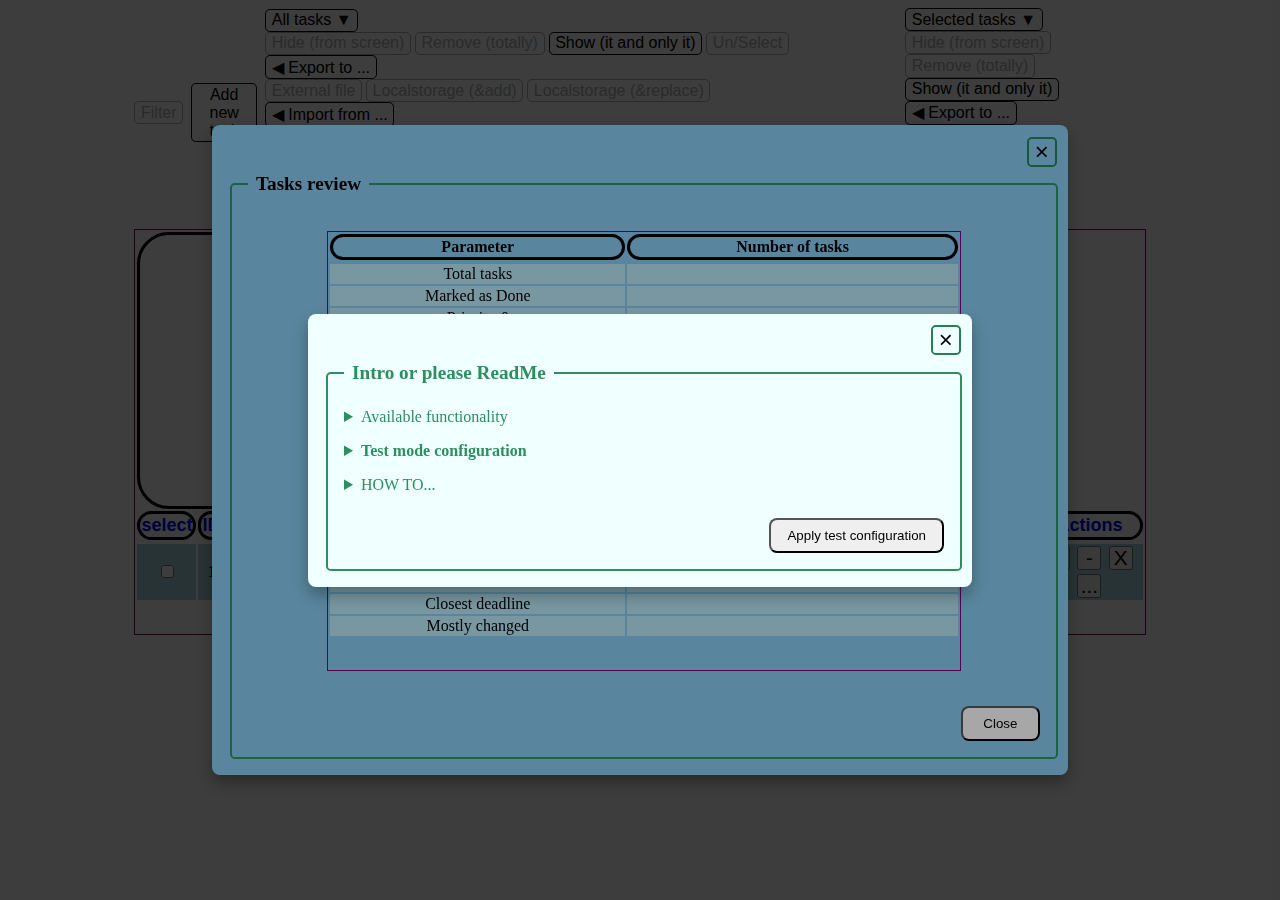
<file: Code/HTML/index.html>
<!doctype html>
<html lang="en">
    <head>
        <meta charset="UTF-8" />
        <meta name="author" content="Yaroslav Domb">
        <meta name="viewport" content="width=device-width, initial-scale=1.0" />
        
        <meta property="og:title" content="Task Manager App">
        <meta property="og:description" content="Final project of JS module — task management application">
        <meta property="og:type" content="website">

        <meta name="twitter:title" content="Task Manager App">
        <meta name="twitter:description" content="Final project of JS module — task management application">

        <title>Final JS project</title>
        <link rel="stylesheet" href="../CSS/style.css" />
        <link rel="stylesheet" href="../CSS/modal.css" />
        <script type="module" src="../JS/script.js"></script>
    </head>
    <body>
        <div class="modal-overlay" id="modalOverlay">
            <div class="modal" role="dialog" aria-modal="true" aria-labelledby="modal-legend">
                <button id="closeBtn" class="close-button" aria-label="Close add task modal">&times;</button>
                <form>
                    <fieldset>
                        <legend id="modal-legend">New Task Data</legend>
                        <div class="form-group">
                            <label for="task-is-done">Done:</label>
                            <input type="checkbox" id="task-is-done" />
                        </div>

                        <div class="form-group">
                            <label for="task-group">Group:</label>
                            <input list="groups" id="task-group" />
                            <datalist id="groups">
                                <option value="New group"></option>
                            </datalist>
                        </div>

                        <div class="form-group slider-row">
                            <label for="task-priority">Priority</label>
                            <div class="slider-wrapper">
                                <div class="priority-labels-top">
                                    <span>LOWEST</span>
                                    <output id="priority-value" class="priority-output" for="task-priority">5</output>
                                    <span>HIGHEST</span>
                                </div>

                                <input
                                    type="range"
                                    id="task-priority"
                                    min="0"
                                    max="10"
                                    step="1"
                                    value="5"
                                    list="priority-ticks"
                                    class="priority-slider"
                                />
                                <datalist id="priority-ticks">
                                    <option value="10"></option>
                                    <option value="9"></option>
                                    <option value="8"></option>
                                    <option value="7"></option>
                                    <option value="6"></option>
                                    <option value="5"></option>
                                    <option value="4"></option>
                                    <option value="3"></option>
                                    <option value="2"></option>
                                    <option value="1"></option>
                                    <option value="0"></option>
                                </datalist>

                                <div class="priority-labels-bottom">
                                    <span>10</span>
                                    <span>0</span>
                                </div>
                            </div>
                        </div>

                        <div class="form-group">
                            <label for="task-details">Task details:</label>
                            <input type="text" id="task-details" required />
                        </div>
                        <div class="form-group">
                            <label for="task-deadline">Deadline:</label>
                            <input type="datetime-local" id="task-deadline" required />
                        </div>
                        <button type="submit" id="submitBtn">Add task</button>
                    </fieldset>
                </form>
            </div>
        </div>

        <div class="history-modal-overlay" id="historyModalOverlay">
            <div class="history-modal" role="dialog" aria-modal="true" aria-labelledby="history-modal-legend">
                <button id="historyCloseBtn" class="history-close-button" aria-label="Close history modal">
                    &times;
                </button>
                <form>
                    <fieldset>
                        <legend id="history-modal-legend">Task history changes</legend>
                        <table id="history-table">
                            <caption class="visually-hidden">
                                Task history changes
                            </caption>
                            <thead>
                                <tr class="column-header">
                                    <th>Select</th>
                                    <th>ID</th>
                                    <th>Done</th>
                                    <th>Task group</th>
                                    <th>Priority</th>
                                    <th>Task details</th>
                                    <th>Dead line</th>
                                    <th>Created at</th>
                                    <th>Updated at</th>
                                </tr>
                            </thead>
                            <tbody id="history-body">
                                <tr>
                                    <td>
                                        <input type="checkbox" aria-label="Select row" />
                                    </td>
                                    <td>10</td>
                                    <td>
                                        <input type="checkbox" aria-label="Task is done" />
                                    </td>
                                    <td>Home</td>
                                    <td>1</td>
                                    <td>Create first task and put it into the DB</td>
                                    <td>9/Feb/2019 10:56 (Isr TZ)</td>
                                    <td>9/Mar/2026 10:56 (Isr TZ)</td>
                                    <td>22/Jun/2028 22:12 (Isr TZ)</td>
                                </tr>
                            </tbody>
                        </table>
                        <button type="submit" id="historySubmitBtn">Close history</button>
                    </fieldset>
                </form>
            </div>
        </div>

        <div class="filter-modal-overlay" id="filterModalOverlay">
            <div class="filter-modal" role="dialog" aria-modal="true" aria-labelledby="filter-modal-legend">
                <button id="filterCloseBtn" class="filter-close-button" aria-label="Close filter modal">&times;</button>
                <form id="logicalOperatorsForm">
                    <fieldset>
                        <legend id="filter-modal-legend">Logical operators</legend>
                        <span id="drag-hint" class="visually-hidden">Drag to the filter field below</span>
                        <div class="drag-row">
                            <button
                                type="button"
                                class="drag-btn"
                                draggable="true"
                                data-type="operator"
                                aria-label="Logical AND operator"
                                aria-describedby="drag-hint"
                            >
                                AND
                            </button>
                            <button
                                type="button"
                                class="drag-btn"
                                draggable="true"
                                data-type="operator"
                                aria-label="Logical OR operator"
                                aria-describedby="drag-hint"
                            >
                                OR
                            </button>
                            <button
                                type="button"
                                class="drag-btn"
                                draggable="true"
                                data-type="operator"
                                aria-label="Open parenthesis"
                                aria-describedby="drag-hint"
                            >
                                (
                            </button>
                            <button
                                type="button"
                                class="drag-btn"
                                draggable="true"
                                data-type="operator"
                                aria-label="Close parenthesis"
                                aria-describedby="drag-hint"
                            >
                                )
                            </button>
                        </div>
                    </fieldset>
                </form>

                <form id="relationsForm">
                    <fieldset>
                        <legend>Relations</legend>
                        <div
                            class="filter-row"
                            id="draggableRow"
                            draggable="true"
                            role="group"
                            aria-label="Filter condition row, draggable"
                            aria-describedby="drag-hint"
                        >
                            <div class="field-group">
                                <label for="field-name">Field name:</label>
                                <select class="field" id="field-name" data-type="bool">
                                    <option value="task-select" data-type="bool">select</option>
                                    <option value="task-id" data-type="number">id</option>
                                    <option value="task-isDone" data-type="bool">isDone</option>
                                    <option value="task-priority" data-type="number">priority</option>
                                    <option value="task-group" data-type="string">group</option>
                                    <option value="task-details" data-type="string">details</option>
                                    <option value="task-deadline" data-type="date-time">deadline</option>
                                    <option value="task-createdAt" data-type="date-time">createdAt</option>
                                    <option value="task-updatedAt" data-type="date-time">updatedAt</option>
                                </select>
                            </div>
                            <div class="field-group">
                                <label for="operation">Operation:</label>
                                <select class="operation" id="operation"></select>
                            </div>
                            <div class="field-group">
                                <label>Value:</label>
                                <div class="value-container" id="field-value"></div>
                            </div>
                        </div>
                    </fieldset>
                </form>

                <form id="finalFilterForm">
                    <fieldset>
                        <legend>Final filter</legend>
                        <textarea
                            id="finalFilter"
                            rows="5"
                            aria-label="Final filter result"
                            readonly
                            aria-readonly="true"
                        ></textarea>
                    </fieldset>
                </form>
                <div class="filter-buttons">
                    <button type="button" id="dropFilter" class="hide-if-no-tasks hide-if-no-filter">
                        Drop filter
                    </button>
                    <button type="button" id="clearFilter">Clear filter</button>
                    <button type="submit" id="filterSubmitBtn">Apply filter</button>
                </div>
            </div>
        </div>

        <div class="statistic-modal-overlay" id="statisticModalOverlay">
            <div class="statistic-modal" role="dialog" aria-modal="true" aria-labelledby="statistic-modal-legend">
                <button id="statisticCloseBtn" class="statistic-close-button" aria-label="Close statistic modal">
                    &times;
                </button>
                <form>
                    <fieldset>
                        <legend id="statistic-modal-legend">Tasks review</legend>
                        <table id="statistic-table">
                            <caption class="visually-hidden">
                                Task statistics
                            </caption>
                            <thead>
                                <tr>
                                    <th>Parameter</th>
                                    <th>Number of tasks</th>
                                </tr>
                            </thead>
                            <tbody>
                                <tr>
                                    <td>Total tasks</td>
                                    <td id="total-task"></td>
                                </tr>
                                <tr>
                                    <td>Marked as Done</td>
                                    <td id="done"></td>
                                </tr>
                                <tr>
                                    <td>Priority-0</td>
                                    <td id="p0"></td>
                                </tr>
                                <tr>
                                    <td>Priority-1</td>
                                    <td id="p1"></td>
                                </tr>
                                <tr>
                                    <td>Priority-2</td>
                                    <td id="p2"></td>
                                </tr>
                                <tr>
                                    <td>Priority-3</td>
                                    <td id="p3"></td>
                                </tr>
                                <tr>
                                    <td>Priority-4</td>
                                    <td id="p4"></td>
                                </tr>
                                <tr>
                                    <td>Priority-5</td>
                                    <td id="p5"></td>
                                </tr>
                                <tr>
                                    <td>Priority-6</td>
                                    <td id="p6"></td>
                                </tr>
                                <tr>
                                    <td>Priority-7</td>
                                    <td id="p7"></td>
                                </tr>
                                <tr>
                                    <td>Priority-8</td>
                                    <td id="p8"></td>
                                </tr>
                                <tr>
                                    <td>Priority-9</td>
                                    <td id="p9"></td>
                                </tr>
                                <tr>
                                    <td>Priority-10</td>
                                    <td id="p10"></td>
                                </tr>
                                <tr>
                                    <td>Groups</td>
                                    <td id="groups-stat"></td>
                                </tr>
                                <tr>
                                    <td>Latest deadline</td>
                                    <td id="latest-dead"></td>
                                </tr>
                                <tr>
                                    <td>Closest deadline</td>
                                    <td id="closest-dead"></td>
                                </tr>
                                <tr>
                                    <td>Mostly changed</td>
                                    <td id="mostly-changed"></td>
                                </tr>
                            </tbody>
                        </table>
                        <button type="submit" id="statisticSubmitBtn">Close</button>
                    </fieldset>
                </form>
            </div>
        </div>

        <div class="intro-modal-overlay" id="introModalOverlay">
            <div class="intro-modal" role="dialog" aria-modal="true" aria-labelledby="intro-modal-legend">
                <button id="introCloseBtn" class="intro-close-button" aria-label="Close intro modal">&times;</button>
                <form>
                    <fieldset>
                        <legend id="intro-modal-legend">Intro or please ReadMe</legend>
                        <details>
                            <summary>Available functionality</summary>
                            <div class="preformated">
1) <span class="warning">BASIC FUNCTIONALITY</span> for single task: 

    - ADD - button "Add new task" in managing panel
    - DELETE - button "--" in Actions column of the table (available after task creation) 
    - HIDE - button "-" in Actions column of the table (available after task creation) 
    - EDIT - button "+" in Actions column of the table (available after task creation) 

2) <span class="warning">EXPORT</span> button functionality: 

    On click new buttons appears to allow 
    - Export to localstorage && REPLACE the tasks currently located in the localstorage 
    - Export to localstorage && ADD to the tasks currently located in the localstorage 
    - Export to local disk 
    
3) <span class="warning">IMPORT</span> button functionality: 

    On click new buttons appears to allow 
    - Import from localstorage && REPLACE current tasks in the table 
    - Import from localstorage && ADD to current tasks in the table 
    - Import from local disk && REPLACE the current tasks in the table 
    - Import from local disk && ADD to the current tasks in the table 

4) <span class="warning">FILTERING</span> by the following fields: 
    
    - id 
    - select 
    - status 
    - group 
    - priority 
    - details 
    - deadline 
    - creation date 
    - update date 
    
    <span class="warning">Available only if tasks exists (on screen/in TaskManager) !!! </span>
    
5) <span class="warning">SORTING</span>

    Once clicking on appropriate table header, ASC and DESC sorting will be available by the following fields:
    
    - id 
    - task execution status (aka Done) 
    - priority 
    - group name 
    - deadlines 
    - creation date 
    - update date 
    
6) <span class="warning">HISTORY</span> of each task: 

    When clicking the "..." button in the "Actions" column of the appropriate row, a new History modal window should open, showing all changes related to the task. 
    
7) <span class="warning">STATISTICS</span> of the tasks: 

    Statistics will be counted according to the menu 
    - for ALL tasks or 
    - for SELECTED tasks. 
    When the "Statistics" button in the appropriate menu is clicked, a new modal will open. The following options will be available for the retrospective:
        
    Total tasks = number of tasks 
    Done = number of tasks with status "done" 
    Priority-0 = number of tasks with priority 0 
    Priority-1 = number of tasks with priority 1 
    ...
    Priority-10 = number of tasks with priority 10 
    Groups = count of groups 
    Latest deadline = @id of task with (date of latest deadline) 
    Closest deadline = @id of task with (date of closest deadline) 
    Mostly changed = @id of task with longest history (number of changes) 
    
    <span class="warning">Available only if tasks exists (on screen/in TaskManager) !!!</span>

8) <span class="warning">INTRO</span> modal 
    - explanation about application functionality
    - option to generate test data

8) A11Y

9) RESPONSIVITY               
                            </div>
                        </details>
                        <details>
                            <summary class="warning">Test mode configuration</summary>
                            <div class="preformated">
You can provide the desired sizes of the auto-generated data below. This will allow you to immediately enjoy all the available unctionality. The data will be randomly generated.

                                <div class="warning">!!! Please note</div>
The localStorage size is restricted to ~5MB (depend on browser & OS), so no more than 100 tasks, each with a history of 100 changes, can be saved in localStorage.

                                <div class="warning">!!! Please note</div>
The number of auto-generated History tasks is UP to your number and NOT EQUAL TO.You always can do some changes manually and reach the needed number of changes in task history.

                                <div class="warning">TEST CONFIGURATION:</div>
                                <div class="form-group">
                                    <label for="test-data-main-table">Tasks to be generated on table:</label>
                                    <input type="number" id="test-data-main-table" placeholder="012..." min="0" />
                                </div>
                                <div class="form-group">
                                    <label for="test-data-main-table-his"
                                        >History changes for each task on table (up to):</label
                                    >
                                    <input type="number" id="test-data-main-table-his" placeholder="012..." min="0" />
                                </div>
                                <div class="form-group">
                                    <label for="test-data-locstor-table">Tasks to be generated for localStorage:</label>
                                    <input type="number" id="test-data-locstor-table" placeholder="012..." min="0" />
                                </div>
                                <div class="form-group">
                                    <label for="test-data-locstor-table-his"
                                        >History changes for each task in localStorage (up to):</label
                                    >
                                    <input
                                        type="number"
                                        id="test-data-locstor-table-his"
                                        placeholder="012..."
                                        min="0"
                                    />
                                </div>
                                <div class="form-group">
                                    <label for="test-data-start">Dates generated from (default = NOW - 1Y):</label>
                                    <input type="datetime-local" id="test-data-start" />
                                </div>
                                <div class="form-group">
                                    <label for="test-data-finish">Dates generated till (default = NOW + 1Y):</label>
                                    <input type="datetime-local" id="test-data-finish" />
                                </div>
                            </div>
                        </details>
                        <details>
                            <summary>HOW TO...</summary>
                            <div class="preformated">
1) <span class="warning">Use filter:</span>
    You can build complex filter by using Logical operators, Relations for table fields and parantesis.
    To build the filter use <span class="warning">DRAG-and-DROP</span>.

    1.1) Click on filter button on main screen.
    1.2) Drag-and-drop Logical operators and Relations into final filter block.
    1.3.1) To apply filter click on "Apply filter"
    1.3.2) To clear filter (whithout applying) - click "Clear filter" button
    1.3.3) To drop current active filter click on "Drop filter"

2) <span class="warning">Show specific tasks:</span>
    There is 2 ways to do the selection:
    
    2.1.1) You can re-order the table context by clicking on columns headers 
    2.1.2) Manually select/unselect desired tasks.
    2.1.3) Click on "Selected" button on main screen
    2.1.4) Click on "Show" button - only selected tasks should remain on screen

    OR

    2.2.1) Check section (1) to create filter in Filter modal window
    2.2.2) Click on "Apply filter" inside Filter modal window

3) <span class="warning">Show hided tasks:</span>
    Once you hide the task it's still exists in taskManager task collection.
    To see all available tasks do the following:
        
    3.1) On main screen click on "All tasks" button
    3.2) Click on "Show" button

4) <span class="warning">Open intro modal:</span>
    It's very-very easy!!! 
    
    4.1) Click on blue circle with "i" inside of table header and...
    4.2) That's all - have a pleasure by using this application!
                            </div>
                        </details>
                        <button type="submit" id="introSubmitBtn" class="">Apply test configuration</button>
                    </fieldset>
                </form>
            </div>
        </div>

        <main>
            <div class="managing" role="toolbar" aria-label="Task management actions">
                <button class="filter hide-if-no-tasks" aria-disabled="true">Filter</button>
                <button class="add">Add new task</button>

                <div class="all-container">
                    <button class="all" aria-haspopup="true" aria-expanded="false" aria-controls="all-menu-list">
                        All tasks &#9660;
                    </button>
                    <div class="all-menu" id="all-menu-list" role="menu">
                        <button class="all-hide hide-if-no-tasks menu-item" role="menuitem">Hide (from screen)</button>
                        <button class="all-rem hide-if-no-tasks menu-item" role="menuitem">Remove (totally)</button>
                        <button class="all-show menu-item" role="menuitem">Show (it and only it)</button>
                        <button class="all-sel hide-if-no-tasks menu-item" role="menuitem">Un/Select</button>
                        <div class="export-sub-container">
                            <button
                                class="export-sub-btn menu-item"
                                aria-haspopup="true"
                                aria-expanded="false"
                                role="menuitem"
                            >
                                &#9664; Export to ...
                            </button>
                            <div class="export-sub-menu" role="menu">
                                <button class="export-all-file hide-if-no-tasks menu-item" role="menuitem">
                                    External file
                                </button>
                                <button class="export-all-add hide-if-no-tasks menu-item" role="menuitem">
                                    Localstorage (&amp;add)
                                </button>
                                <button class="export-all-rep hide-if-no-tasks menu-item" role="menuitem">
                                    Localstorage (&amp;replace)
                                </button>
                            </div>
                        </div>
                        <div class="import-sub-container">
                            <button class="import-sub-btn menu-item" aria-haspopup="true" aria-expanded="false">
                                &#9664; Import from ...
                            </button>
                            <div class="import-sub-menu">
                                <input type="file" id="file-import-1" class="import-input-add" />
                                <label for="file-import-1" class="menu-item lbl-file-import-add"
                                    >External file (&amp;add)</label
                                >
                                <input type="file" id="file-import-rep-2" class="import-input-rep" />
                                <label for="file-import-rep-2" class="lbl-file-import-rep menu-item"
                                    >External file (&amp;replace)</label
                                >
                                <button class="import-loc-add menu-item">Localstorage (&amp;add)</button>
                                <button class="import-loc-rep menu-item">Localstorage (&amp;replace)</button>
                            </div>
                        </div>
                        <button class="all-stat hide-if-no-tasks menu-item">Statistic</button>
                    </div>
                </div>

                <div class="selected-container">
                    <button
                        class="selected"
                        aria-haspopup="true"
                        aria-expanded="false"
                        aria-controls="selected-menu-list"
                    >
                        Selected tasks &#9660;
                    </button>
                    <div class="selected-menu" id="selected-menu-list" role="menu">
                        <button class="selected-hide hide-if-no-tasks menu-item" role="menuitem">
                            Hide (from screen)
                        </button>
                        <button class="selected-rem hide-if-no-tasks menu-item" role="menuitem">
                            Remove (totally)
                        </button>
                        <button class="selected-show menu-item" role="menuitem">Show (it and only it)</button>
                        <div class="export-sub-container">
                            <button
                                class="export-sub-btn menu-item"
                                aria-haspopup="true"
                                aria-expanded="false"
                                role="menuitem"
                            >
                                &#9664; Export to ...
                            </button>
                            <div class="export-sub-menu" role="menu">
                                <button class="export-sel-file menu-item" role="menuitem">Export to file</button>
                                <button class="export-sel-add menu-item" role="menuitem">Add to localstorage</button>
                                <button class="export-sel-rep menu-item" role="menuitem">Replace localstorage</button>
                            </div>
                        </div>
                        <button class="selected-stat hide-if-no-tasks menu-item" role="menuitem">Statistic</button>
                    </div>
                </div>
            </div>

            <table id="task-table">
                <caption class="visually-hidden">
                    Tasks list
                </caption>
                <thead>
                    <tr class="full-table-header">
                        <th colspan="9" id="full-table-header-width">
                            <button id="openIntroModalButton" aria-label="Open intro modal">
                                <img src="../Data/I_in_circle.png" alt="" />
                            </button>
                            Things to do
                        </th>
                    </tr>
                    <tr class="column-header">
                        <th data-col-sorting="select" role="button" tabindex="0" aria-label="Sort by Selection">
                            select
                        </th>
                        <th data-col-sorting="number" role="button" tabindex="0" aria-label="Sort by id">ID</th>
                        <th data-col-sorting="done" role="button" tabindex="0" aria-label="Sort by Done">Done</th>
                        <th data-col-sorting="group" role="button" tabindex="0" aria-label="Sort by Group">Group</th>
                        <th data-col-sorting="priority" role="button" tabindex="0" aria-label="Sort by priority">
                            Priority
                        </th>
                        <th data-col-sorting="details" role="button" tabindex="0" aria-label="Sort by details">
                            Task details
                        </th>
                        <th data-col-sorting="deadline" role="button" tabindex="0" aria-label="Sort by deadline">
                            Deadline
                        </th>
                        <th data-col-sorting="created" role="button" tabindex="0" aria-label="Sort by creation time">
                            Created at
                        </th>
                        <th data-col-sorting="updated" role="button" tabindex="0" aria-label="Sort by updating time">
                            Updated at
                        </th>
                        <th>Actions</th>
                    </tr>
                </thead>
                <tbody id="table-body">
                    <tr>
                        <td>
                            <input type="checkbox" data-task-checked="selection" aria-label="Select task" />
                        </td>
                        <td class="task-id">1</td>
                        <td>
                            <input type="checkbox" data-task-checked="status" aria-label="Mark as done" />
                        </td>
                        <td>Home</td>
                        <td>1</td>
                        <td>Create first task and put it into the DB</td>
                        <td>9/Feb/2019 10:56 (Isr TZ)</td>
                        <td>9/Mar/2026 10:56 (Isr TZ)</td>
                        <td>22/Jun/2028 22:12 (Isr TZ)</td>
                        <td>
                            <button class="activity editRow" aria-label="Edit task">+</button>
                            <button class="activity hideRow" aria-label="Hide task">-</button>
                            <button class="activity removeRow" aria-label="Remove task">X</button>
                            <button class="activity showTaskHistory" aria-label="Show task history">...</button>
                        </td>
                    </tr>
                </tbody>
            </table>
        </main>
    </body>
</html>
</file>
<file: Code/CSS/style.css>
table {
    border: 0.1rem solid purple;
    padding-bottom: 2rem;
    border-collapse: separate;
    margin-top: 0.7rem;
    margin-bottom: 0.7rem;
    margin-left: auto;
    margin-right: auto;
    width: var(--my-width);
}

table#history-table {
    width: calc(var(--my-width) + 20%);
    border: none;
}

thead tr,
thead th {
    border: 0.2rem solid black;
    text-align: center;
    border-collapse: separate;
    overflow: hidden;
    border-radius: 2rem;
}

tbody tr,
tbody th {
    border-top: 0.1rem solid black;
    border-bottom: 0.1rem solid black;
    text-align: center;
}

.full-table-header {
    font-size: 2.71rem;
    font-family: "Gill Sans", "Gill Sans MT", Calibri, "Trebuchet MS", sans-serif;
    font-weight: 600;
    color: blue;
}

thead .column-header {
    font-size: large;
    font-family: "Gill Sans", "Gill Sans MT", Calibri, "Trebuchet MS", sans-serif;
    font-weight: 400;
    color: blue;
}

.activity {
    font-size: 1.3rem;
    width: 1.5rem;
    height: 1.5rem;
    display: inline-flex;
    align-items: center;
    justify-content: center;
}

td button.activity {
    padding: 0;
    margin: 0.1rem;
    box-sizing: border-box;
}

tr th[data-col-sorting] {
    cursor: pointer;
}

tr th:hover[data-col-sorting] {
    background-color: rgb(5, 192, 145);
}

.upload-input {
    display: none;
}

div.managing {
    margin-top: 0.5rem;
    width: var(--my-width);
    margin-left: auto;
    margin-right: auto;
    display: flex;
    justify-content: flex-start;
    gap: 0.5rem;
    align-items: center;
}

div.managing .complex {
    margin-right: auto;
}


div.managing button, 
div.managing .custom-upload-btn {    
    padding: 0.1rem 0.35rem;
    background-color: white;
    color: black;
    border: 1px solid black;
    border-radius: 0.3rem;
    font-family: "Gill Sans", "Gill Sans MT", Calibri, "Trebuchet MS", sans-serif;
    font-size: 1rem;
    cursor: pointer;
}

.hide-if-no-tasks {
  pointer-events: none;
  opacity: 0.3;
}

.hide-if-no-tasks.btn-is-active {
  pointer-events: auto;
  opacity: 1;
}
</file>
<file: Code/CSS/modal.css>
.intro-modal-overlay,
.statistic-modal-overlay,
.filter-modal-overlay,
.history-modal-overlay,
.modal-overlay {
    position: fixed;
    top: 0;
    left: 0;
    width: 100%;
    height: 100%;
    background: rgba(0, 0, 0, 0.3);
    display: flex;
    align-items: center;
    justify-content: center;
    z-index: 1000;
}

.intro-modal-overlay.hidden,
.statistic-modal-overlay.hidden,
.filter-modal-overlay.hidden,
.history-modal-overlay.hidden,
.modal-overlay.hidden {
    display: none;
}

.intro-modal,
.statistic-modal,
.filter-modal,
.history-modal,
.modal {
    position: relative;
    /* width: 80%; */
    background-color: rgb(128, 193, 227);
    color:rgb(0, 0, 0);    
    padding: 2.5rem 0.5rem 1rem 1rem;
    border-radius: 0.5rem;
    box-shadow: 0 0.5rem 1rem rgba(0, 0, 0, 0.3);
}

.modal {
    width: 50%;
}

.history-modal {
    width: fit-content;
    max-width: 85%;
    max-height: 90vh;
    overflow: auto;
    overflow-x: auto;
    box-sizing: border-box;
}

.history-modal fieldset {
    display: inline-block;
    min-width: calc(100% - 2rem);
    box-sizing: border-box;
}

.history-modal fieldset,
.history-modal form {
    overflow-x: auto;
}

.filter-modal {
    width: 50%;
    display: flex;
    flex-direction: column;
    box-sizing: border-box;
}

.intro-modal {
    width: 50%;
    max-width: 95%;
    max-height: 90vh;
    overflow: auto;
    color:rgb(44, 143, 94);   
    background-color: azure;
}

.statistic-modal{
    width: 65%;
}

.preformated {
    white-space: pre-wrap;
    word-wrap: break-word;
    word-break: break-word; 
    overflow-wrap: break-word;
    color:rgb(0, 0, 0);
}

.warning{
    font-weight: 600;
}

.intro-close-button,
.statistic-close-button,
.filter-close-button,
.history-close-button,
.close-button {
    position: absolute;
    top: 0.7rem;
    right: 0.7rem;
    background: none;
    border: 0.125rem solid rgb(34, 128, 81);
    font-size: 1.5rem;
    cursor: pointer;
    line-height: 1;
    z-index: 1001;
    border-radius: 0.3rem;
}

.intro-close-button:hover,
.statistic-close-button:hover,
.filter-close-button:hover,
.history-close-button:hover,
.close-button:hover {
    background: rgb(183, 230, 252);
}

fieldset {
    border: 0.125rem solid rgb(44, 143, 94);
    border-radius: 0.3rem;
    display: flex;
    flex-direction: column;
    gap: 1rem;
    padding: 1rem;
    min-width: 0;
}

legend {
    font-size: 1.2rem;
    padding: 0.5rem;
    font-weight: 600;
}

.form-group {
    display: flex;
    align-items: center;
    justify-content: space-between;
}

.form-group label {
    flex: 1;
}

.form-group input,
.form-group select {
    width: 60%;
    padding: 0.5rem;
    font-size: 1rem;
    border: 0.0625rem solid #ccc;
    border-radius: 0.5rem;
    box-sizing: border-box;
}

.form-group input[type="checkbox"] {
    width: auto;
    margin-right: auto;
}

#introSubmitBtn,
#statisticSubmitBtn,
#dropFilter,
#clearFilter,
#filterSubmitBtn,
#historySubmitBtn,
#submitBtn {
    width: auto;
    min-width: 10%;
    padding: 0.5rem 1rem;
    align-self: flex-end;
    cursor: pointer;
    margin-top: 0.5rem;
    border-radius: 0.5rem;
}

#introSubmitBtn:hover,
#statisticSubmitBtn:hover,
#dropFilter:hover,
#clearFilter:hover,
#filterSubmitBtn:hover,
#historySubmitBtn:hover,
#submitBtn:hover {
    background: rgb(142, 255, 198);
}

.slider-row {
    display: flex;
    align-items: flex-start;
    justify-content: space-between;
}

.slider-wrapper {
    width: 60%;
    display: flex;
    flex-direction: column;
}

.priority-labels-top {
    display: flex;
    justify-content: space-between;
    font-weight: bold;
    font-size: 0.8rem;
    margin-bottom: 0.1rem;
}

.priority-labels-bottom {
    display: flex;
    justify-content: space-between;
    font-size: 1rem;
    margin-top: 0.1rem;
}

.priority-slider {
    width: 100% !important;
    height: 1.5rem !important;
    padding: 0 !important;
    border: none !important;
    background: transparent !important;
    cursor: pointer;
}

.priority-output {
    background: white;
    border: 0.0625rem solid rgb(44, 143, 94);
    border-radius: 0.3rem;
    padding: 0 0.5rem;
    min-width: 1.5rem;
    text-align: center;
    font-size: 0.9rem;
    font-weight: bold;
}

#priority-ticks {
    display: none;
}

.drag-row {
    display: flex;
    justify-content: flex-start;
    gap: 1rem;
}

.drag-btn {
    cursor: move;
    padding: 0.8rem;
    border: 0.0625rem solid blue;
    background-color: #c6e2ff;
    border-radius: 0.3rem;
}

.filter-row {
    display: grid;
    grid-template-columns: auto minmax(0, 1fr);
    gap: 0.5rem 1rem;
    align-items: center;
    cursor: move;
}

.field-group {
    display: contents;
}

.field-group label {
    font-size: 1.2rem;
    white-space: nowrap;
}

.field-group input,
.field-group select,
.value-container {
    width: 100%;
    padding: 0.5rem;
    font-size: 1rem;
    box-sizing: border-box;
}

.value-container {
    display: flex;
    gap: 2rem;
    align-items:center;
    padding: 0;
}

.value-container label {
    display: flex;
    align-items: center;
    gap: 0.2rem;
}

textarea {
    width: 99%;
    padding: 0.3rem;
}

.filter-buttons {
    display: flex;
    justify-content: flex-end;
    gap: 1rem;
    margin-top: 0.2rem;
    align-self: stretch;
}

.visually-hidden {
    position: absolute;
    width: 0.0625rem;
    height: 0.0625rem;
    overflow: hidden;
    clip: rect(0, 0, 0, 0);
    white-space: nowrap;
}

#statistic-table tr:hover {
    background-color: white;
}

#history-table {
    width: 100%;
    table-layout: auto;
    word-break: break-word;
    align-self: stretch;
}

.history-modal fieldset {
    display: flex;
    flex-direction: column;
    align-items: flex-end;
}
</file>
